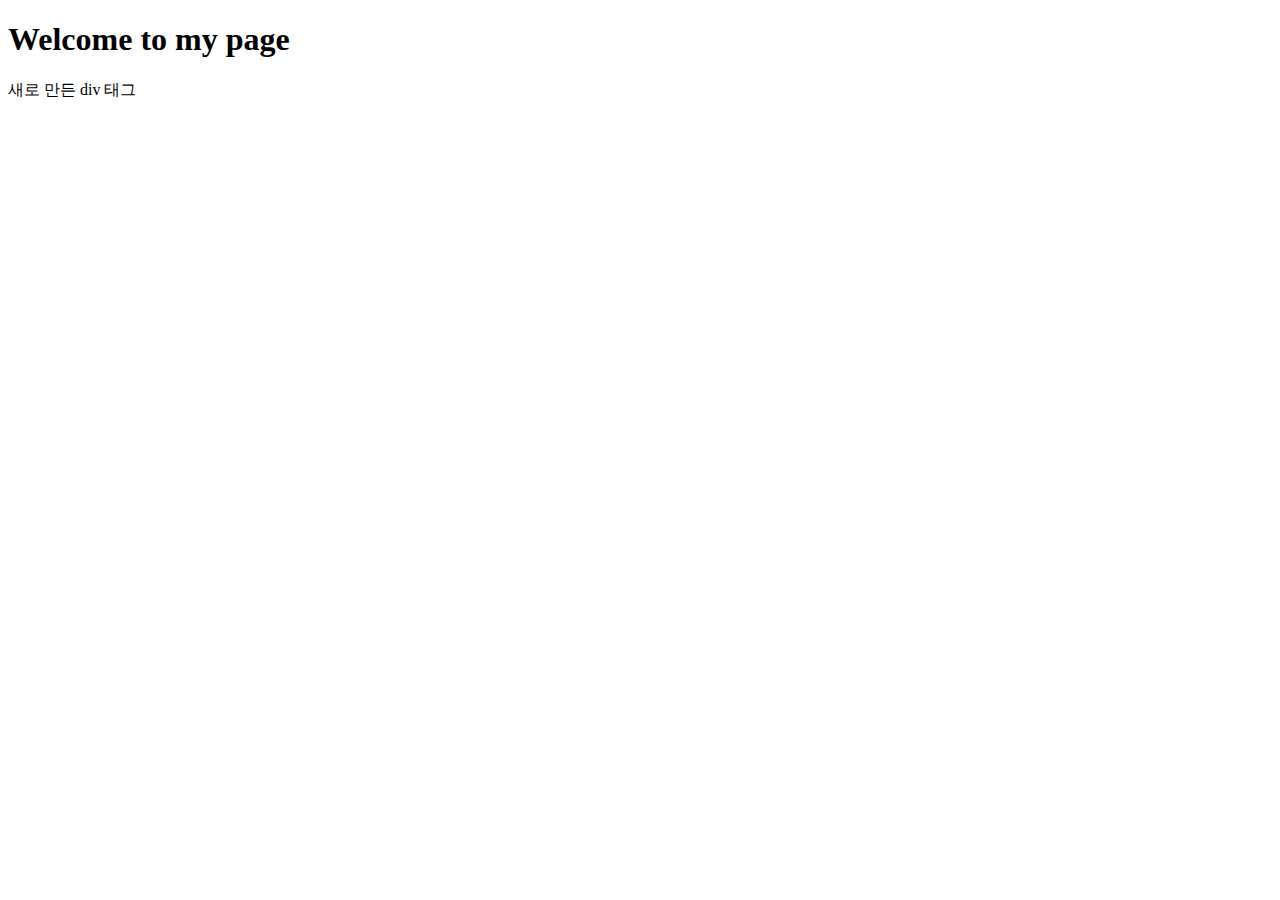
<file: week2/class/crud.html>
<!DOCTYPE html>
<html lang="ko">
<head>
    <meta charset="UTF-8">
    <meta name="viewport" content="width=device-width, initial-scale=1.0">
    <title>New Div</title>
</head>
<body>
    <h1>Welcome to my page</h1>

    <script>
        // 1. 새로운 div 요소 생성
        const newDiv = document.createElement("div");

        // 2. div의 내용 추가
        newDiv.textContent = "새로 만든 div 태그";

        // 3. body 태그의 마지막 부분에 div 태그 추가
        document.body.appendChild(newDiv);
    </script>
</body>
</html>
</file>
